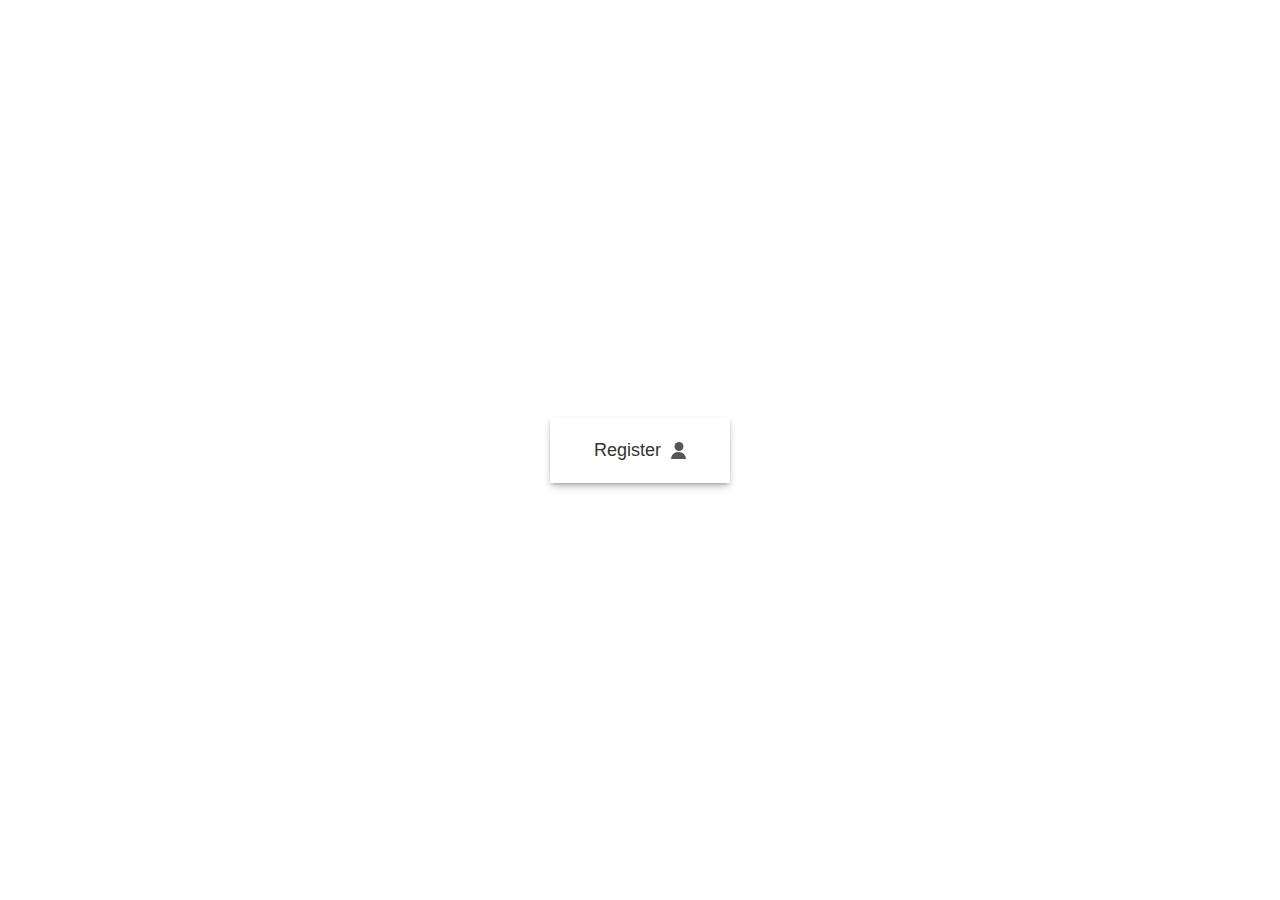
<file: index.html>
<!DOCTYPE html>
<html lang="en">
<head>
  <meta charset="UTF-8">
  <meta name="viewport" content="width=device-width, initial-scale=1.0">
  <title>ADVENTOUR</title>
  <style>
    body {
  font-family: "Open Sans", sans-serif;
  margin: 0;
  height: 100vh;
  display: grid;
  place-items: center;
  background :url("https://static.vecteezy.com/system/resources/previews/016/078/076/original/sailboat-in-the-sea-sun-clouds-tropical-island-with-beach-and-coconut-palms-tropical-leaves-illustration-for-advertising-travel-tourism-cruises-travel-agency-discounts-and-sales-paper-style-vector.jpg");
  position: relative;
  overflow: hidden;
}

.c-checkbox {
  display: none;
}

.c-checkbox:nth-of-type(1):checked ~ .c-formContainer .c-form__toggle {
  visibility: hidden;
  opacity: 0;
  transform: scale(0.7);
}
.c-checkbox:nth-of-type(1):checked ~ .c-formContainer .c-form {
  width: 382px;
}
.c-checkbox:nth-of-type(1):checked ~ .c-formContainer .c-form .c-form__group:nth-child(1) {
  visibility: visible;
  opacity: 1;
}
.c-checkbox:nth-of-type(1):checked ~ .c-formContainer .c-form .c-form__group:nth-child(1) .c-form__border {
  width: 100%;
}
.c-checkbox:nth-of-type(1):checked ~ .c-formContainer .c-form .c-form__group:nth-child(1) .c-form__input:not(:placeholder-shown):invalid ~ .c-form__border,
.c-checkbox:nth-of-type(1):checked ~ .c-formContainer .c-form .c-form__group:nth-child(1) .c-form__input:not(:placeholder-shown):invalid ~ .c-form__next {
  color: #ff0033;
}
.c-checkbox:nth-of-type(1):checked ~ .c-formContainer .c-form .c-form__group:nth-child(1) .c-form__input:required:valid ~ .c-form__next {
  pointer-events: initial;
  color: #565656;
}

.c-checkbox:nth-of-type(2):checked ~ .c-form__progress {
  width: calc(100vw / 3);
}
.c-checkbox:nth-of-type(2):checked ~ .c-formContainer .c-form .c-form__group:nth-child(1) {
  visibility: hidden;
  opacity: 0;
}
.c-checkbox:nth-of-type(2):checked ~ .c-formContainer .c-form .c-form__group:nth-child(1) .c-form__border {
  width: 0;
}
.c-checkbox:nth-of-type(2):checked ~ .c-formContainer .c-form .c-form__group:nth-child(2) {
  visibility: visible;
  opacity: 1;
}
.c-checkbox:nth-of-type(2):checked ~ .c-formContainer .c-form .c-form__group:nth-child(2) .c-form__border {
  width: 100%;
}
.c-checkbox:nth-of-type(2):checked ~ .c-formContainer .c-form .c-form__group:nth-child(2) .c-form__input:not(:placeholder-shown):invalid ~ .c-form__border,
.c-checkbox:nth-of-type(2):checked ~ .c-formContainer .c-form .c-form__group:nth-child(2) .c-form__input:not(:placeholder-shown):invalid ~ .c-form__next {
  color: #ff0033;
}
.c-checkbox:nth-of-type(2):checked ~ .c-formContainer .c-form .c-form__group:nth-child(2) .c-form__input:required:valid ~ .c-form__next {
  pointer-events: initial;
  color: #565656;
}

.c-checkbox:nth-of-type(3):checked ~ .c-form__progress {
  width: calc((100vw / 3) + 100vw / 3);
}
.c-checkbox:nth-of-type(3):checked ~ .c-formContainer .c-form .c-form__group:nth-child(2) {
  visibility: hidden;
  opacity: 0;
}
.c-checkbox:nth-of-type(3):checked ~ .c-formContainer .c-form .c-form__group:nth-child(2) .c-form__border {
  width: 0;
}
.c-checkbox:nth-of-type(3):checked ~ .c-formContainer .c-form .c-form__group:nth-child(3) {
  visibility: visible;
  opacity: 1;
}
.c-checkbox:nth-of-type(3):checked ~ .c-formContainer .c-form .c-form__group:nth-child(3) .c-form__border {
  width: 100%;
}
.c-checkbox:nth-of-type(3):checked ~ .c-formContainer .c-form .c-form__group:nth-child(3) .c-form__input:not(:placeholder-shown):invalid ~ .c-form__border,
.c-checkbox:nth-of-type(3):checked ~ .c-formContainer .c-form .c-form__group:nth-child(3) .c-form__input:not(:placeholder-shown):invalid ~ .c-form__next {
  color: #ff0033;
}
.c-checkbox:nth-of-type(3):checked ~ .c-formContainer .c-form .c-form__group:nth-child(3) .c-form__input:required:valid ~ .c-form__next {
  pointer-events: initial;
  color: #565656;
}

#finish:checked ~ .c-form__progress {
  width: 100vw;
}
#finish:checked ~ .c-formContainer .c-form {
  transition: opacity 0.2s 0.1s, transform 0.3s;
  opacity: 0;
  transform: translateX(50%) scaleX(0);
}
#finish:checked ~ .c-formContainer .c-form .c-form__group:nth-child(3) {
  transition: 0s;
  visibility: hidden;
  opacity: 0;
}
#finish:checked ~ .c-formContainer .c-form .c-form__group:nth-child(3) .c-form__border {
  width: 0;
}
#finish:checked ~ .c-formContainer .c-welcome {
  opacity: 1;
}

.c-formContainer {
  width: 180px;
  height: 65px;
  z-index: 1;
  display: flex;
  justify-content: center;
}

.c-welcome {
  position: absolute;
  width: max-content;
  height: inherit;
  font-size: 40px;
  color: #ffffff;
  opacity: 0;
  transition: 0.3s;
}

.c-form {
  position: relative;
  width: inherit;
  height: inherit;
  background-color: #ffffff;
  box-shadow: 0 5px 10px -2px rgba(0, 0, 0, 0.2), 0 2px 4px -1px rgba(0, 0, 0, 0.3);
}

.c-form__toggle {
  width: inherit;
  height: inherit;
  font-size: 18px;
  color: #333333;
  cursor: pointer;
  transition: 0.2s;
  display: flex;
  align-items: center;
  justify-content: center;
}

.c-form__toggleIcon {
  display: inline-block;
  margin-left: 10px;
  position: relative;
  width: 15px;
  height: 17px;
}
.c-form__toggleIcon::before, .c-form__toggleIcon::after {
  content: "";
  position: absolute;
  background-color: #565656;
}
.c-form__toggleIcon::before {
  left: 50%;
  transform: translateX(-50%);
  width: 9px;
  height: 9px;
  border-radius: 50%;
}
.c-form__toggleIcon::after {
  bottom: 0;
  width: 100%;
  height: 7px;
  border-radius: 7px 7px 0 0;
}

.c-form__group {
  width: 100%;
  height: 100%;
  visibility: hidden;
  opacity: 0;
  padding: 12px 15px;
  box-sizing: border-box;
  transition: 0.2s 0.2s;
  position: absolute;
}

.c-form__label {
  position: relative;
  cursor: pointer;
  width: calc(100% - 40px);
  height: 100%;
  display: flex;
  align-items: flex-end;
}

.c-form__input {
  font-size: 20px;
  font-family: inherit;
  width: 100%;
  height: 90%;
  border: 0;
  outline: 0;
  color: #333333;
  box-sizing: border-box;
  cursor: pointer;
}
.c-form__input:focus ~ .c-form__groupLabel, .c-form__input:not(:placeholder-shown) ~ .c-form__groupLabel {
  font-size: 10px;
  top: -4px;
  transform: translateY(0);
  color: #333333;
}
.c-form__input:focus ~ .c-form__border,
.c-form__input:focus ~ .c-form__next, .c-form__input:not(:placeholder-shown) ~ .c-form__border,
.c-form__input:not(:placeholder-shown) ~ .c-form__next {
  transition: 0.3s;
}
.c-form__input:focus {
  cursor: initial;
}

.c-form__groupLabel {
  position: absolute;
  top: 50%;
  transform: translateY(-50%);
  transition: 0.2s;
}

.c-form__border {
  position: absolute;
  width: 0;
  height: 3px;
  color: #25a3ff;
  background-color: currentColor;
  transition: 1s 0.2s ease-out;
}

.c-form__next {
  color: #25a3ff;
  position: absolute;
  right: -40px;
  height: 100%;
  width: 40px;
  cursor: pointer;
  pointer-events: none;
  display: flex;
  align-items: center;
  justify-content: flex-end;
}

.c-form__nextIcon {
  position: relative;
  right: 1.5px;
  width: 20px;
  height: 3px;
  background-color: currentColor;
}
.c-form__nextIcon::before, .c-form__nextIcon::after {
  content: "";
  position: absolute;
  right: -1.5px;
  width: 15px;
  height: 3px;
  background-color: inherit;
}
.c-form__nextIcon::before {
  bottom: -1.5px;
  transform-origin: top right;
  transform: rotate(45deg);
}
.c-form__nextIcon::after {
  top: -1.5px;
  transform-origin: bottom right;
  transform: rotate(-45deg);
}

.c-form__progress {
  position: fixed;
  left: 0;
  height: 100%;
  width: 0;
  background-color: #0069ec;
  transition: 0.3s;
}
  </style>
</head>
<body>
  <input class="c-checkbox" type="checkbox" id="start">
  <input class="c-checkbox" type="checkbox" id="progress2">
  <input class="c-checkbox" type="checkbox" id="progress3">
  <input class="c-checkbox" type="checkbox" id="finish">
  <div class="c-form__progress"></div>

  <div class="c-formContainer">
    <div class="c-welcome">Welcome to vizag!</div>
    <form class="c-form" action="">
      <div class="c-form__group">
        <label class="c-form__label" for="username">
          <input
            type="text"
            id="username"
            class="c-form__input"
            placeholder=" "
            pattern="[^\s]+"
            required
          >
          <label class="c-form__next" for="progress2" role="button">
            <span class="c-form__nextIcon"></span>
          </label>
          <span class="c-form__groupLabel">Create your username.</span>
          <b class="c-form__border"></b>
        </label>
      </div>

      <div class="c-form__group">
        <label class="c-form__label" for="femail">
          <input
            type="email"
            id="femail"
            class="c-form__input"
            placeholder=" "
            pattern="[A-Za-z0-9._%+-]+@[A-Za-z0-9.-]+\.[A-Za-z]{1,63}$"
            required
          >
          <label class="c-form__next" for="progress3" role="button">
            <span class="c-form__nextIcon"></span>
          </label>
          <span class="c-form__groupLabel">What's your email?</span>
          <b class="c-form__border"></b>
        </label>
      </div>

      <div class="c-form__group">
        <label class="c-form__label" for="fpass">
          <input
            type="password"
            id="fpass"
            class="c-form__input"
            placeholder=" "
            required
          >
          <label class="c-form__next" for="finish" role="button">
            <span class="c-form__nextIcon"></span>
          </label>
          <span class="c-form__groupLabel">Create your password.</span>
          <b class="c-form__border"></b>
        </label>
      </div>

      <label class="c-form__toggle" for="start">Register<span class="c-form__toggleIcon"></span></label>
    </form>
  </div>

  <script>
    document.getElementById('finish').addEventListener('change', function() {
      if (this.checked) {
        setTimeout(function() {
          window.location.href = 'main/loader.html';
        }, 3000);
      }
    });
  </script>
</body>
</html>
</file>
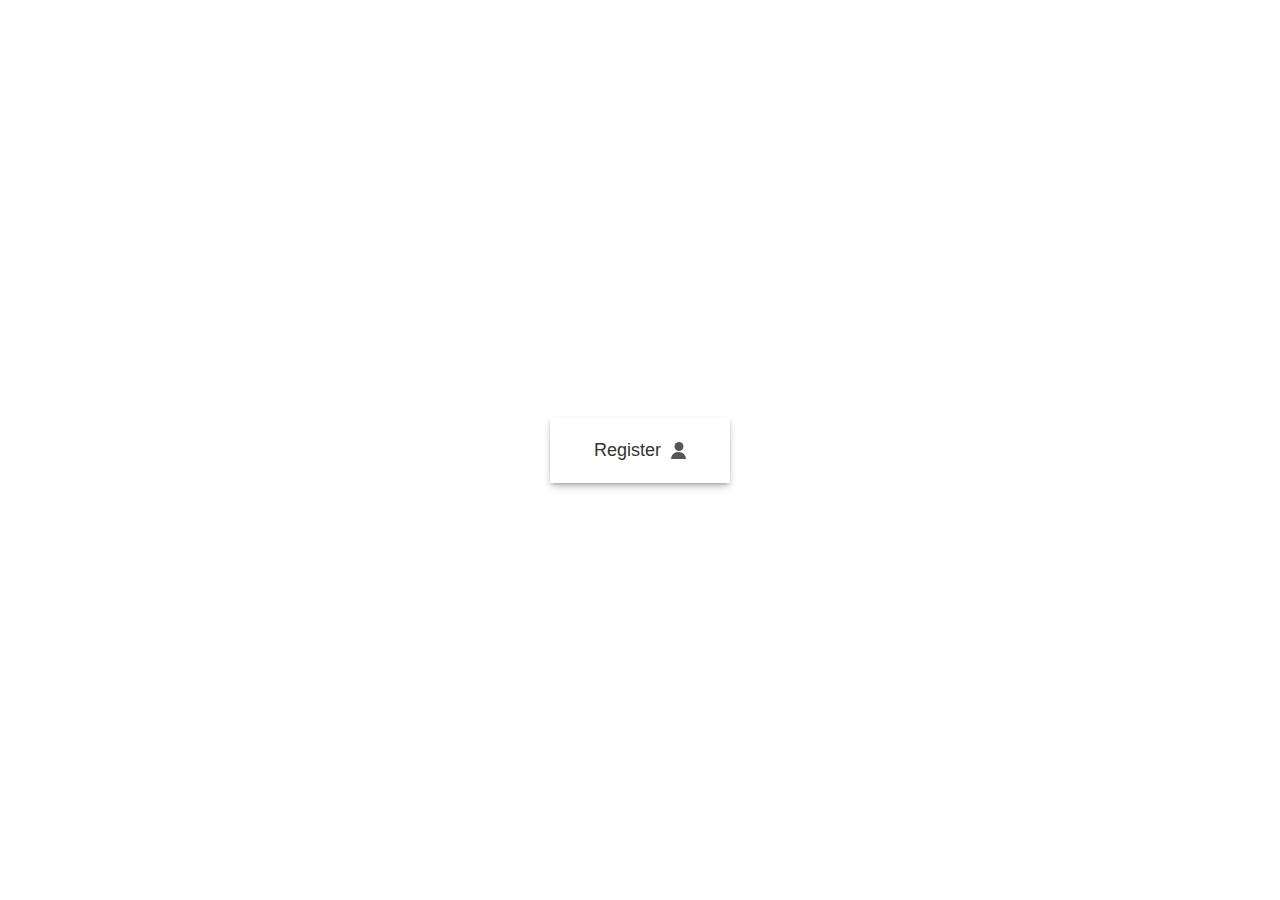
<file: main/index.html>
<!DOCTYPE html>
<html lang="en">
<head>
  <meta charset="UTF-8">
  <meta name="viewport" content="width=device-width, initial-scale=1.0">
  <title>ADVENTOUR</title>
  <style>
    body {
  font-family: "Open Sans", sans-serif;
  margin: 0;
  height: 100vh;
  display: grid;
  place-items: center;
  background :url("https://static.vecteezy.com/system/resources/previews/016/078/076/original/sailboat-in-the-sea-sun-clouds-tropical-island-with-beach-and-coconut-palms-tropical-leaves-illustration-for-advertising-travel-tourism-cruises-travel-agency-discounts-and-sales-paper-style-vector.jpg");
  position: relative;
  overflow: hidden;
}

.c-checkbox {
  display: none;
}

.c-checkbox:nth-of-type(1):checked ~ .c-formContainer .c-form__toggle {
  visibility: hidden;
  opacity: 0;
  transform: scale(0.7);
}
.c-checkbox:nth-of-type(1):checked ~ .c-formContainer .c-form {
  width: 382px;
}
.c-checkbox:nth-of-type(1):checked ~ .c-formContainer .c-form .c-form__group:nth-child(1) {
  visibility: visible;
  opacity: 1;
}
.c-checkbox:nth-of-type(1):checked ~ .c-formContainer .c-form .c-form__group:nth-child(1) .c-form__border {
  width: 100%;
}
.c-checkbox:nth-of-type(1):checked ~ .c-formContainer .c-form .c-form__group:nth-child(1) .c-form__input:not(:placeholder-shown):invalid ~ .c-form__border,
.c-checkbox:nth-of-type(1):checked ~ .c-formContainer .c-form .c-form__group:nth-child(1) .c-form__input:not(:placeholder-shown):invalid ~ .c-form__next {
  color: #ff0033;
}
.c-checkbox:nth-of-type(1):checked ~ .c-formContainer .c-form .c-form__group:nth-child(1) .c-form__input:required:valid ~ .c-form__next {
  pointer-events: initial;
  color: #565656;
}

.c-checkbox:nth-of-type(2):checked ~ .c-form__progress {
  width: calc(100vw / 3);
}
.c-checkbox:nth-of-type(2):checked ~ .c-formContainer .c-form .c-form__group:nth-child(1) {
  visibility: hidden;
  opacity: 0;
}
.c-checkbox:nth-of-type(2):checked ~ .c-formContainer .c-form .c-form__group:nth-child(1) .c-form__border {
  width: 0;
}
.c-checkbox:nth-of-type(2):checked ~ .c-formContainer .c-form .c-form__group:nth-child(2) {
  visibility: visible;
  opacity: 1;
}
.c-checkbox:nth-of-type(2):checked ~ .c-formContainer .c-form .c-form__group:nth-child(2) .c-form__border {
  width: 100%;
}
.c-checkbox:nth-of-type(2):checked ~ .c-formContainer .c-form .c-form__group:nth-child(2) .c-form__input:not(:placeholder-shown):invalid ~ .c-form__border,
.c-checkbox:nth-of-type(2):checked ~ .c-formContainer .c-form .c-form__group:nth-child(2) .c-form__input:not(:placeholder-shown):invalid ~ .c-form__next {
  color: #ff0033;
}
.c-checkbox:nth-of-type(2):checked ~ .c-formContainer .c-form .c-form__group:nth-child(2) .c-form__input:required:valid ~ .c-form__next {
  pointer-events: initial;
  color: #565656;
}

.c-checkbox:nth-of-type(3):checked ~ .c-form__progress {
  width: calc((100vw / 3) + 100vw / 3);
}
.c-checkbox:nth-of-type(3):checked ~ .c-formContainer .c-form .c-form__group:nth-child(2) {
  visibility: hidden;
  opacity: 0;
}
.c-checkbox:nth-of-type(3):checked ~ .c-formContainer .c-form .c-form__group:nth-child(2) .c-form__border {
  width: 0;
}
.c-checkbox:nth-of-type(3):checked ~ .c-formContainer .c-form .c-form__group:nth-child(3) {
  visibility: visible;
  opacity: 1;
}
.c-checkbox:nth-of-type(3):checked ~ .c-formContainer .c-form .c-form__group:nth-child(3) .c-form__border {
  width: 100%;
}
.c-checkbox:nth-of-type(3):checked ~ .c-formContainer .c-form .c-form__group:nth-child(3) .c-form__input:not(:placeholder-shown):invalid ~ .c-form__border,
.c-checkbox:nth-of-type(3):checked ~ .c-formContainer .c-form .c-form__group:nth-child(3) .c-form__input:not(:placeholder-shown):invalid ~ .c-form__next {
  color: #ff0033;
}
.c-checkbox:nth-of-type(3):checked ~ .c-formContainer .c-form .c-form__group:nth-child(3) .c-form__input:required:valid ~ .c-form__next {
  pointer-events: initial;
  color: #565656;
}

#finish:checked ~ .c-form__progress {
  width: 100vw;
}
#finish:checked ~ .c-formContainer .c-form {
  transition: opacity 0.2s 0.1s, transform 0.3s;
  opacity: 0;
  transform: translateX(50%) scaleX(0);
}
#finish:checked ~ .c-formContainer .c-form .c-form__group:nth-child(3) {
  transition: 0s;
  visibility: hidden;
  opacity: 0;
}
#finish:checked ~ .c-formContainer .c-form .c-form__group:nth-child(3) .c-form__border {
  width: 0;
}
#finish:checked ~ .c-formContainer .c-welcome {
  opacity: 1;
}

.c-formContainer {
  width: 180px;
  height: 65px;
  z-index: 1;
  display: flex;
  justify-content: center;
}

.c-welcome {
  position: absolute;
  width: max-content;
  height: inherit;
  font-size: 40px;
  color: #ffffff;
  opacity: 0;
  transition: 0.3s;
}

.c-form {
  position: relative;
  width: inherit;
  height: inherit;
  background-color: #ffffff;
  box-shadow: 0 5px 10px -2px rgba(0, 0, 0, 0.2), 0 2px 4px -1px rgba(0, 0, 0, 0.3);
}

.c-form__toggle {
  width: inherit;
  height: inherit;
  font-size: 18px;
  color: #333333;
  cursor: pointer;
  transition: 0.2s;
  display: flex;
  align-items: center;
  justify-content: center;
}

.c-form__toggleIcon {
  display: inline-block;
  margin-left: 10px;
  position: relative;
  width: 15px;
  height: 17px;
}
.c-form__toggleIcon::before, .c-form__toggleIcon::after {
  content: "";
  position: absolute;
  background-color: #565656;
}
.c-form__toggleIcon::before {
  left: 50%;
  transform: translateX(-50%);
  width: 9px;
  height: 9px;
  border-radius: 50%;
}
.c-form__toggleIcon::after {
  bottom: 0;
  width: 100%;
  height: 7px;
  border-radius: 7px 7px 0 0;
}

.c-form__group {
  width: 100%;
  height: 100%;
  visibility: hidden;
  opacity: 0;
  padding: 12px 15px;
  box-sizing: border-box;
  transition: 0.2s 0.2s;
  position: absolute;
}

.c-form__label {
  position: relative;
  cursor: pointer;
  width: calc(100% - 40px);
  height: 100%;
  display: flex;
  align-items: flex-end;
}

.c-form__input {
  font-size: 20px;
  font-family: inherit;
  width: 100%;
  height: 90%;
  border: 0;
  outline: 0;
  color: #333333;
  box-sizing: border-box;
  cursor: pointer;
}
.c-form__input:focus ~ .c-form__groupLabel, .c-form__input:not(:placeholder-shown) ~ .c-form__groupLabel {
  font-size: 10px;
  top: -4px;
  transform: translateY(0);
  color: #333333;
}
.c-form__input:focus ~ .c-form__border,
.c-form__input:focus ~ .c-form__next, .c-form__input:not(:placeholder-shown) ~ .c-form__border,
.c-form__input:not(:placeholder-shown) ~ .c-form__next {
  transition: 0.3s;
}
.c-form__input:focus {
  cursor: initial;
}

.c-form__groupLabel {
  position: absolute;
  top: 50%;
  transform: translateY(-50%);
  transition: 0.2s;
}

.c-form__border {
  position: absolute;
  width: 0;
  height: 3px;
  color: #25a3ff;
  background-color: currentColor;
  transition: 1s 0.2s ease-out;
}

.c-form__next {
  color: #25a3ff;
  position: absolute;
  right: -40px;
  height: 100%;
  width: 40px;
  cursor: pointer;
  pointer-events: none;
  display: flex;
  align-items: center;
  justify-content: flex-end;
}

.c-form__nextIcon {
  position: relative;
  right: 1.5px;
  width: 20px;
  height: 3px;
  background-color: currentColor;
}
.c-form__nextIcon::before, .c-form__nextIcon::after {
  content: "";
  position: absolute;
  right: -1.5px;
  width: 15px;
  height: 3px;
  background-color: inherit;
}
.c-form__nextIcon::before {
  bottom: -1.5px;
  transform-origin: top right;
  transform: rotate(45deg);
}
.c-form__nextIcon::after {
  top: -1.5px;
  transform-origin: bottom right;
  transform: rotate(-45deg);
}

.c-form__progress {
  position: fixed;
  left: 0;
  height: 100%;
  width: 0;
  background-color: #0069ec;
  transition: 0.3s;
}
  </style>
</head>
<body>
  <input class="c-checkbox" type="checkbox" id="start">
  <input class="c-checkbox" type="checkbox" id="progress2">
  <input class="c-checkbox" type="checkbox" id="progress3">
  <input class="c-checkbox" type="checkbox" id="finish">
  <div class="c-form__progress"></div>

  <div class="c-formContainer">
    <div class="c-welcome">Welcome to vizag!</div>
    <form class="c-form" action="">
      <div class="c-form__group">
        <label class="c-form__label" for="username">
          <input
            type="text"
            id="username"
            class="c-form__input"
            placeholder=" "
            pattern="[^\s]+"
            required
          >
          <label class="c-form__next" for="progress2" role="button">
            <span class="c-form__nextIcon"></span>
          </label>
          <span class="c-form__groupLabel">Create your username.</span>
          <b class="c-form__border"></b>
        </label>
      </div>

      <div class="c-form__group">
        <label class="c-form__label" for="femail">
          <input
            type="email"
            id="femail"
            class="c-form__input"
            placeholder=" "
            pattern="[A-Za-z0-9._%+-]+@[A-Za-z0-9.-]+\.[A-Za-z]{1,63}$"
            required
          >
          <label class="c-form__next" for="progress3" role="button">
            <span class="c-form__nextIcon"></span>
          </label>
          <span class="c-form__groupLabel">What's your email?</span>
          <b class="c-form__border"></b>
        </label>
      </div>

      <div class="c-form__group">
        <label class="c-form__label" for="fpass">
          <input
            type="password"
            id="fpass"
            class="c-form__input"
            placeholder=" "
            required
          >
          <label class="c-form__next" for="finish" role="button">
            <span class="c-form__nextIcon"></span>
          </label>
          <span class="c-form__groupLabel">Create your password.</span>
          <b class="c-form__border"></b>
        </label>
      </div>

      <label class="c-form__toggle" for="start">Register<span class="c-form__toggleIcon"></span></label>
    </form>
  </div>

  <script>
    document.getElementById('finish').addEventListener('change', function() {
      if (this.checked) {
        setTimeout(function() {
          window.location.href = 'loader.html';
        }, 3000);
      }
    });
  </script>
</body>
</html>
</file>
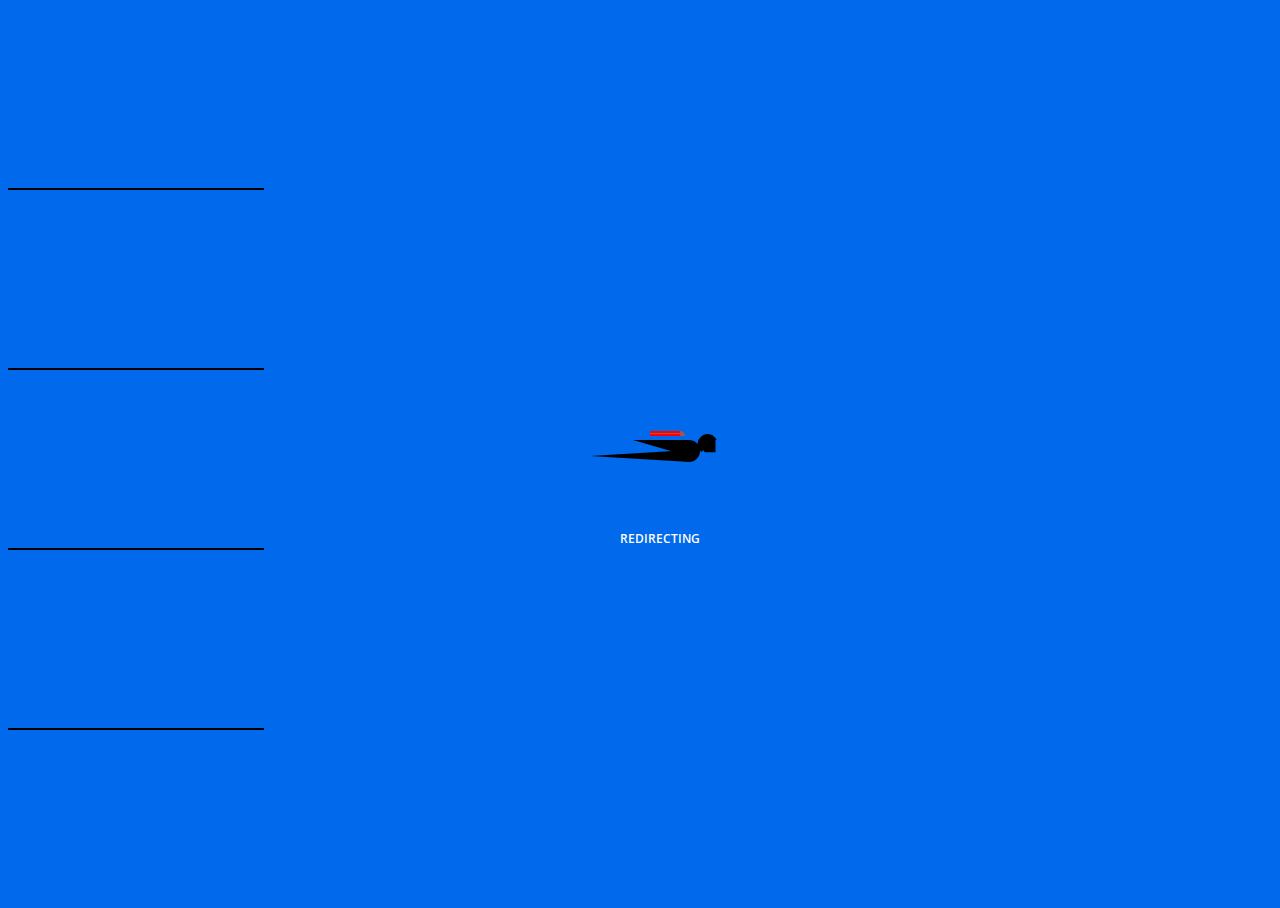
<file: main/loader.html>
<html>
<head>
<link rel="stylesheet" href="styless.css" />
</head>
<body>
<div class='body'>
  <span>
    <span></span>
    <span></span>
    <span></span>
    <span></span>
  </span>
  <div class='base'>
    <span></span>
    <div class='face'></div>
  </div>
</div>
<div class='longfazers'>
  <span></span>
  <span></span>
  <span></span>
  <span></span>
</div>
<h1 style="color:rgb(255, 255, 255);">Redirecting</h1>
<script>
    setTimeout(function() {
      window.location.href = "home.html";
    }, 3000);
  </script>
</body>
</html>
</file>
<file: main/styless.css>
@import url(https://fonts.googleapis.com/css?family=Open+Sans:300);
body {
  background-color: #0069ec;
  overflow: hidden;
}

h1 {
  position: absolute;
  font-family: "Open Sans";
  font-weight: 600;
  font-size: 12px;
  text-transform: uppercase;
  left: 50%;
  top: 58%;
  margin-left: -20px;
}

.body {
  position: absolute;
  top: 50%;
  margin-left: -50px;
  left: 50%;
  animation: speeder 0.4s linear infinite;
}
.body > span {
  height: 5px;
  width: 35px;
  background: #a85151;
  position: absolute;
  top: -19px;
  left: 60px;
  border-radius: 2px 10px 1px 0;
}

.base span {
  position: absolute;
  width: 0;
  height: 0;
  border-top: 6px solid transparent;
  border-right: 100px solid #000000;
  border-bottom: 6px solid transparent;
}
.base span:before {
  content: "";
  height: 22px;
  width: 22px;
  border-radius: 50%;
  background: #000000;
  position: absolute;
  right: -110px;
  top: -16px;
}
.base span:after {
  content: "";
  position: absolute;
  width: 0;
  height: 0;
  border-top: 0 solid transparent;
  border-right: 55px solid #000;
  border-bottom: 16px solid transparent;
  top: -16px;
  right: -98px;
}

.face {
  position: absolute;
  height: 12px;
  width: 20px;
  background: #000;
  border-radius: 20px 20px 0 0;
  transform: rotate(-40deg);
  right: -125px;
  top: -15px;
}
.face:after {
  content: "";
  height: 12px;
  width: 12px;
  background: #000000;
  right: 4px;
  top: 7px;
  position: absolute;
  transform: rotate(40deg);
  transform-origin: 50% 50%;
  border-radius: 0 0 0 2px;
}

.body > span > span:nth-child(1),
.body > span > span:nth-child(2),
.body > span > span:nth-child(3),
.body > span > span:nth-child(4) {
  width: 30px;
  height: 1px;
  background: #ff0000;
  position: absolute;
  animation: fazer1 0.2s linear infinite;
}

.body > span > span:nth-child(2) {
  top: 3px;
  animation: fazer2 0.4s linear infinite;
}

.body > span > span:nth-child(3) {
  top: 1px;
  animation: fazer3 0.4s linear infinite;
  animation-delay: -1s;
}

.body > span > span:nth-child(4) {
  top: 4px;
  animation: fazer4 1s linear infinite;
  animation-delay: -1s;
}

@keyframes fazer1 {
  0% {
    left: 0;
  }
  100% {
    left: -80px;
    opacity: 0;
  }
}
@keyframes fazer2 {
  0% {
    left: 0;
  }
  100% {
    left: -100px;
    opacity: 0;
  }
}
@keyframes fazer3 {
  0% {
    left: 0;
  }
  100% {
    left: -50px;
    opacity: 0;
  }
}
@keyframes fazer4 {
  0% {
    left: 0;
  }
  100% {
    left: -150px;
    opacity: 0;
  }
}
@keyframes speeder {
  0% {
    transform: translate(2px, 1px) rotate(0deg);
  }
  10% {
    transform: translate(-1px, -3px) rotate(-1deg);
  }
  20% {
    transform: translate(-2px, 0px) rotate(1deg);
  }
  30% {
    transform: translate(1px, 2px) rotate(0deg);
  }
  40% {
    transform: translate(1px, -1px) rotate(1deg);
  }
  50% {
    transform: translate(-1px, 3px) rotate(-1deg);
  }
  60% {
    transform: translate(-1px, 1px) rotate(0deg);
  }
  70% {
    transform: translate(3px, 1px) rotate(-1deg);
  }
  80% {
    transform: translate(-2px, -1px) rotate(1deg);
  }
  90% {
    transform: translate(2px, 1px) rotate(0deg);
  }
  100% {
    transform: translate(1px, -2px) rotate(-1deg);
  }
}
.longfazers {
  position: absolute;
  width: 100%;
  height: 100%;
}
.longfazers span {
  position: absolute;
  height: 2px;
  width: 20%;
  background: #000;
}
.longfazers span:nth-child(1) {
  top: 20%;
  animation: lf 0.6s linear infinite;
  animation-delay: -5s;
}
.longfazers span:nth-child(2) {
  top: 40%;
  animation: lf2 0.8s linear infinite;
  animation-delay: -1s;
}
.longfazers span:nth-child(3) {
  top: 60%;
  animation: lf3 0.6s linear infinite;
}
.longfazers span:nth-child(4) {
  top: 80%;
  animation: lf4 0.5s linear infinite;
  animation-delay: -3s;
}

@keyframes lf {
  0% {
    left: 200%;
  }
  100% {
    left: -200%;
    opacity: 0;
  }
}
@keyframes lf2 {
  0% {
    left: 200%;
  }
  100% {
    left: -200%;
    opacity: 0;
  }
}
@keyframes lf3 {
  0% {
    left: 200%;
  }
  100% {
    left: -100%;
    opacity: 0;
  }
}
@keyframes lf4 {
  0% {
    left: 200%;
  }
  100% {
    left: -100%;
    opacity: 0;
  }
}
</file>
